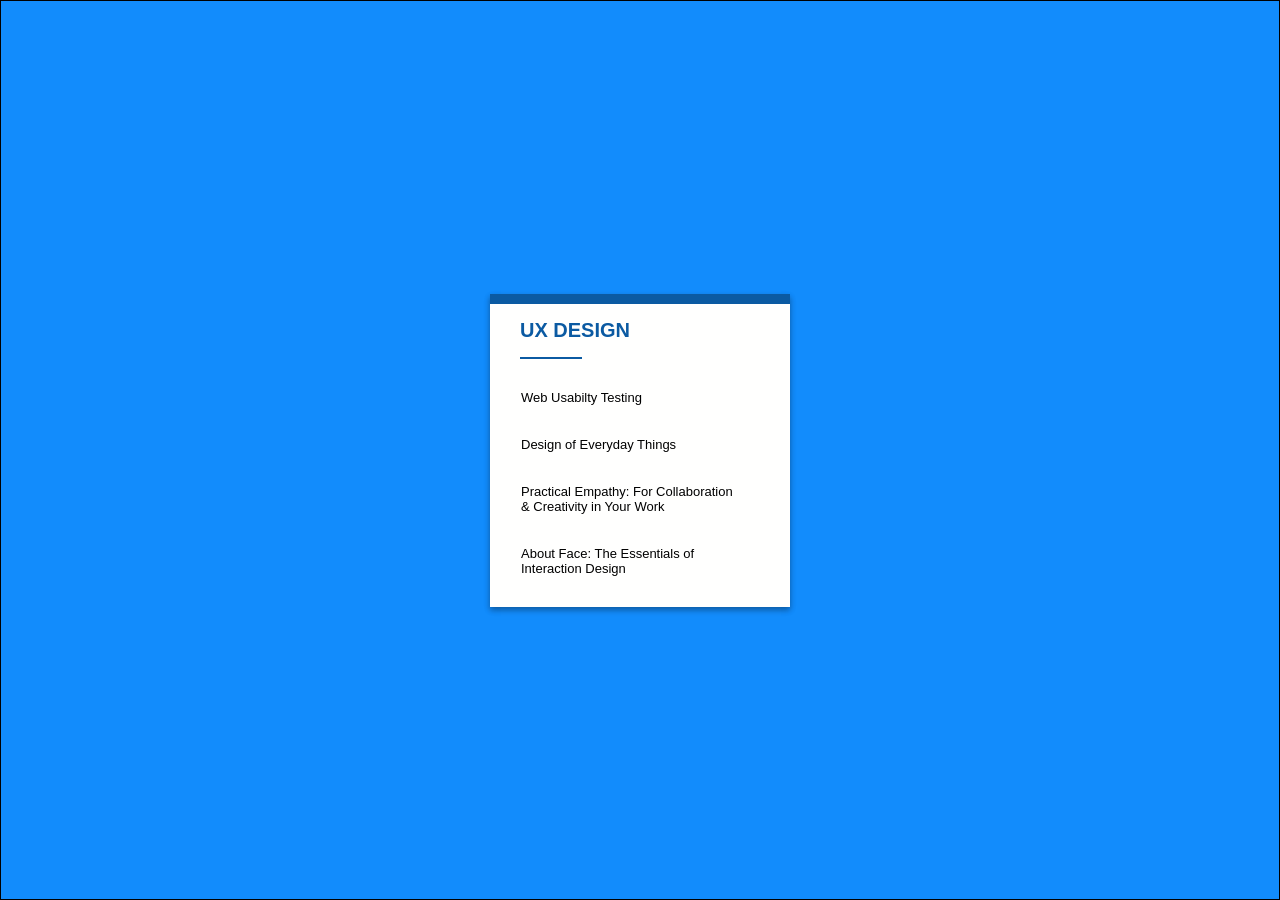
<file: frontend/app/templates/nav.html>
<!DOCTYPE html>
<html lang="en">
<head>
  <style>
    * {
  box-sizing: border-radius;
  font-family: "Rubik", sans-serif;
}

.navcontainer {
  border: 1px solid black;
  position: absolute;
  top: 0;
  right: 0;
  bottom: 0;
  left: 0;
  margin: auto;
  display: grid;
  place-items: center;
  background-color: #128CFC;
}

.items {
  width: 300px;
  background: #fffffe;
  box-shadow: 0 3px 6px rgba(0, 0, 0, 0.16), 0 3px 6px rgba(0, 0, 0, 0.23);
  border-top: 10px solid #0B5AA2;
}

.items-head p {
  padding: 5px 20px;
  margin: 10px;
  color: #0B5AA2;
  font-weight: bold;
  font-size: 20px;
}

.items-head hr {
  width: 20%;
  margin: 0px 30px;
  border: 1px solid #0B5AA2;
}

.items-body {
  padding: 10px;
  margin: 10px;
  display: grid;
  grid-gap: 10px;
}

.items-body-content {
  padding: 10px;
  padding-right: 0px;
  display: grid;
  grid-template-columns: 10fr 1fr;
  font-size: 13px;
  grid-gap: 10px;
  border: 1px solid transparent;
  cursor: pointer;
}

.items-body-content:hover {
  border-radius: 15px;
  border: 1px solid #0B5AA2;
}

.items-body-content i {
  align-self: center;
  font-size: 15px;
  color: #0B5AA2;
  font-weight: bold;
  animation: icon 1.5s infinite forwards;
}

@keyframes icon {
  0%, 100% {
    transform: translate(0px);
  }
  50% {
    transform: translate(3px);
  }
}
  <meta charset="UTF-8">
  <meta name="viewport" content="width=device-width, initial-scale=1.0">
  <title>Xenon Offline Monitoring</title>
</style>
</head>


<div class="navcontainer">
  <div class="items">
    <div class="items-head">
      <p>UX DESIGN</p>
      <hr>
    </div>
    
    <div class="items-body">
      <div class="items-body-content">
        <span>Web Usabilty Testing</span>
        <i class="fa fa-angle-right"></i>
      </div>
      <div class="items-body-content">
        <span>Design of Everyday Things</span>
        <i class="fa fa-angle-right"></i>
      </div>
      <div class="items-body-content">
        <span>Practical Empathy: For Collaboration & Creativity in Your Work</span>
        <i class="fa fa-angle-right"></i>
      </div>
      <div class="items-body-content">
        <span>About Face: The Essentials of Interaction Design</span>
        <i class="fa fa-angle-right"></i>
      </div>
    </div>
  </div>
</div>

<!-- <nav> -->
<!-- <div class="row"> -->
<!--     <p></p> -->
<!-- </div> -->


<!-- <div class="row"> -->
<!--   <div class="sep" style="background-color:#FFFFFF;"> -->
<!--     <p></p> -->
<!--   </div> -->
<!--   <div class="column" style="background-color:#F0F8FF;"> -->
<!--   <a href="/dash/app1/"><i class="fas fa-chart-line"></i> <h2>App 1</h2></a>     -->
<!--     <p>display the fitted distribution the point is issued from </p> -->
<!--   </div> -->
<!--   <div class="sep" style="background-color:#FFFFFF;"> -->
<!--     <p></p> -->
<!--   </div> -->
<!--   <div class="column" style="background-color:#F0F8FF;"> -->
<!--   <a href="/dash/app2/"><i class="fas fa-chart-line"></i> <h2>App 2</h2></a>     -->
<!--     <p>example of linked selection and table</p> -->
<!--   </div> -->
<!--   <div class="sep" style="background-color:#FFFFFF;"> -->
<!--     <p></p> -->
<!--   </div> -->
<!--   <div class="column" style="background-color:#F0F8FF;"> -->
<!--   <a href="/dash/app3/"><i class="fas fa-chart-line"></i> <h2>App 3</h2></a>     -->
<!--     <p>version comparison</p> -->
<!--   </div> -->
<!--   <div class="sep" style="background-color:#FFFFFF;"> -->
<!--     <p></p> -->
<!--   </div> -->
<!--   <div class="column" style="background-color:#F0F8FF;"> -->
<!--   <a href="/dash/app4/"><i class="fas fa-chart-line"></i> <h2>App 4</h2></a>     -->
<!--     <p>correlation plot</p> -->
<!--   </div> -->
<!--   <div class="sep" style="background-color:#FFFFFF;"> -->
<!--     <p></p> -->
<!--   </div> -->
<!-- </div> -->
<!-- <p style="font-family: Avenir Black; font-size:20pt; font-style:bold"> -->
<!--   <a href="https://xe1t-offlinemon.lngs.infn.it/logout/"> LOGOUT</a>     -->
<!-- </p> -->
<!-- </nav> -->
</file>
